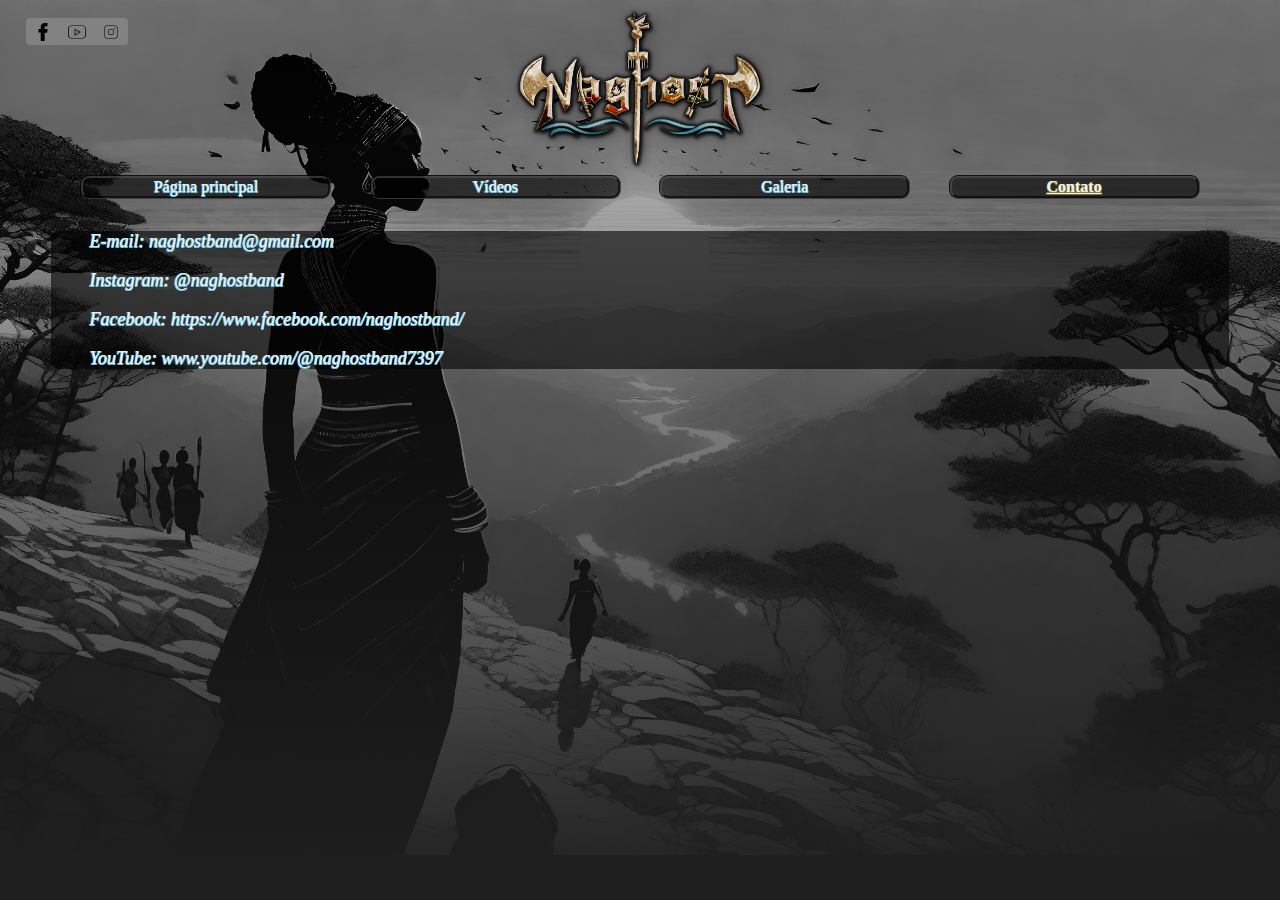
<file: contact/index.html>
<!DOCTYPE html>
<html lang="pt-BR">
<head>
    <meta charset="UTF-8">
    <meta name="viewport" content="width=device-width, initial-scale=1.0">
    <title>Naghost - Contato</title>
    <link rel="icon" type="image/x-icon" href="../media/heavy-metal-icon.svg">
    <link rel="stylesheet" href="../style.css">
<!--    <script src="../index.js" defer></script>-->
</head>

<body>

    <main class="background">
        <img class="background-image" src="../media/background_img.jpg" alt="background_image">

        <header class="foreground">
            <div>
                <ul class="header-text">
                    <li>
                        <a href="https://www.facebook.com/naghostband/" target="_blank">
                            <img class="media-image" src="../media/facebook_icon.svg" alt="Facebook_icon">
                        </a>
                    </li>
                    <li>
                        <a href="https://www.youtube.com/channel/UCDc-fzzxUHTeV8dtao3_Z7A" target="_blank">
                        <img class="media-image" src="../media/youtube_icon.svg" alt="YouTube_Icon">
                        </a>
                    </li>
                    <li>
                        <a href="https://www.instagram.com/naghostband/" target="_blank">
                            <img class="media-image" src="../media/instagram_icon.svg" alt="Instagram_icon">
                        </a>
                    </li>
                </ul>
                <a href="./">
                    <img class="header-logo" src="../media/logo.png" alt="Logo-Naghost.png">
                </a>
            </div>
            <div>
                <nav class="navigation-bar">
                    <ul class="navigation-bar-list">
                        <li class="navigation-item">
                            <a href="../">
                                Página principal
                            </a>
                        </li>
                        <!--
                        <li class="navigation-item">
                            <a href="./about">
                                Sobre a banda
                            </a>
                        </li>
                        -->
                        <li class="navigation-item">
                            <a href="../videos">
                                Vídeos
                            </a>
                        </li>
                        <li class="navigation-item">
                            <a href="../gallery">
                                Galeria
                            </a>
                        </li>
                        <li class="navigation-item">
                            <a class="highlight" href="../contact">
                                Contato
                            </a>
                        </li>
                    </ul>
                </nav>
        <!--        <img class="navigation-bar-image" src="./media/bar.jpg" alt="navigation_bar"> -->
            </div>
        </header>
        
        <div class="rollable_page">
            <section class="contact-section">

                <address>

                    <p>
                        E-mail: <a href="mailto:naghostband@gmail.com">naghostband@gmail.com</a>
                    </p>

                    <p>
                        Instagram: <a href="https://www.youtube.com/channel/UCDc-fzzxUHTeV8dtao3_Z7A" target="_blank">@naghostband</a>
                    </p>

                    <p>
                        Facebook: <a href="https://www.instagram.com/naghostband/" target="_blank">https://www.facebook.com/naghostband/</a>
                    </p>

                    <p>
                        YouTube: <a href="https://www.youtube.com/channel/UCDc-fzzxUHTeV8dtao3_Z7A" target="_blank">www.youtube.com/@naghostband7397</a>
                    </p>
                </address>

            </section>
        </div>

    </main>

</body>
</html>
</file>
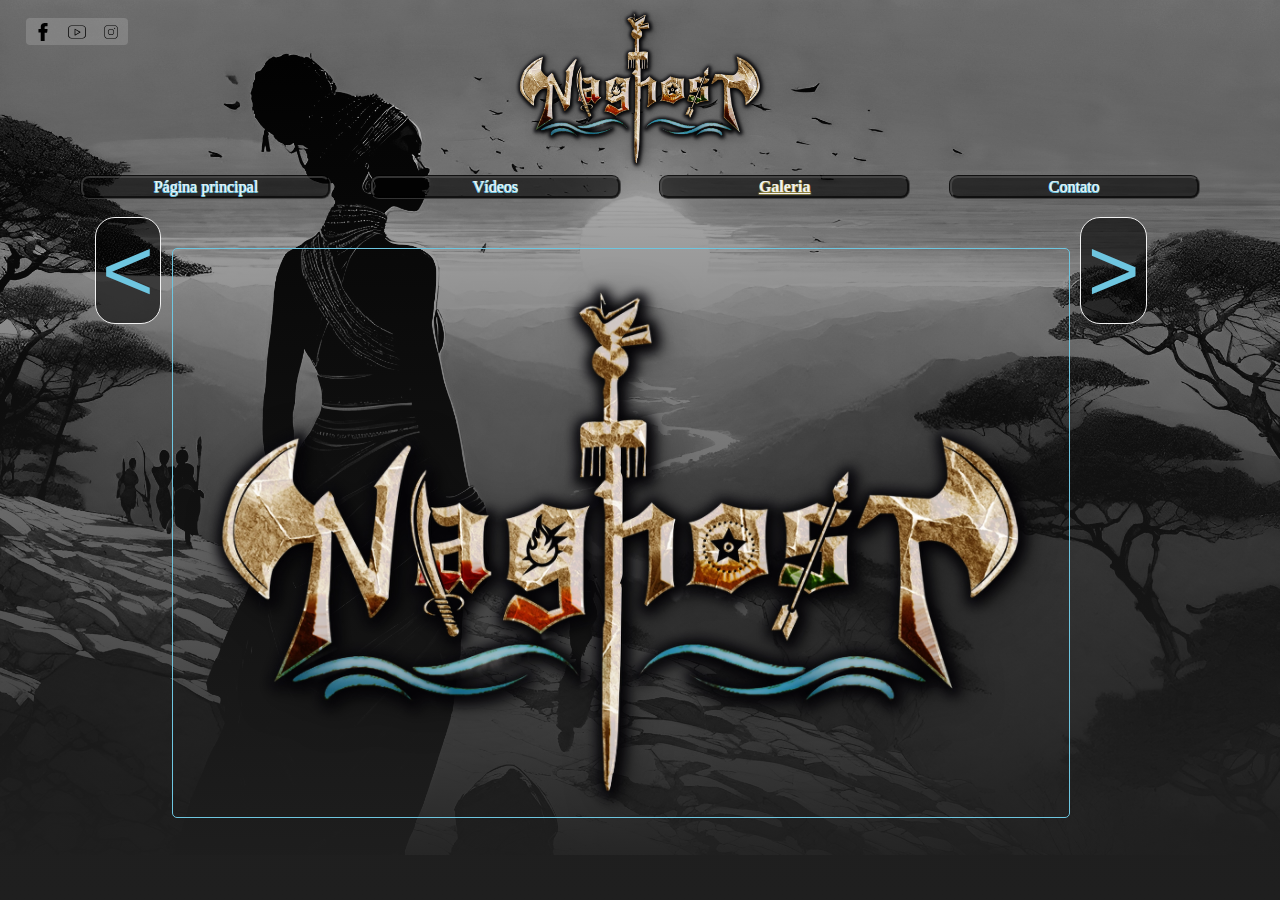
<file: gallery/index.html>
<!DOCTYPE html>
<html lang="pt-BR">
<head>
    <meta charset="UTF-8">
    <meta name="viewport" content="width=device-width, initial-scale=1.0">
    <title>Naghost - Galeria</title>
    <link rel="icon" type="image/x-icon" href="../media/heavy-metal-icon.svg">
    <link rel="stylesheet" href="../style.css">
</head>

<body>

    <main class="background">
        <img class="background-image" src="../media/background_img.jpg" alt="background_image">

        <header class="foreground">
            <div>
                <ul class="header-text">
                    <li>
                        <a href="https://www.facebook.com/naghostband/" target="_blank">
                            <img class="media-image" src="../media/facebook_icon.svg" alt="Facebook_icon">
                        </a>
                    </li>
                    <li>
                        <a href="https://www.youtube.com/channel/UCDc-fzzxUHTeV8dtao3_Z7A" target="_blank">
                        <img class="media-image" src="../media/youtube_icon.svg" alt="YouTube_Icon">
                        </a>
                    </li>
                    <li>
                        <a href="https://www.instagram.com/naghostband/" target="_blank">
                            <img class="media-image" src="../media/instagram_icon.svg" alt="Instagram_icon">
                        </a>
                    </li>
                </ul>
                <a href="./">
                    <img class="header-logo" src="../media/logo.png" alt="Logo-Naghost.png">
                </a>
            </div>
            <div>
                <nav class="navigation-bar">
                    <ul class="navigation-bar-list">
                        <li class="navigation-item">
                            <a href="../">
                                Página principal
                            </a>
                        </li>
                        <!--
                        <li class="navigation-item">
                            <a href="./about">
                                Sobre a banda
                            </a>
                        </li>
                        -->
                        <li class="navigation-item">
                            <a href="../videos">
                                Vídeos
                            </a>
                        </li>
                        <li class="navigation-item">
                            <a class="highlight" href="../gallery">
                                Galeria
                            </a>
                        </li>
                        <li class="navigation-item">
                            <a href="../contact">
                                Contato
                            </a>
                        </li>
                    </ul>
                </nav>
        <!--        <img class="navigation-bar-image" src="./media/bar.jpg" alt="navigation_bar"> -->
            </div>
        </header>

        <div class="rollable_page">
            <section class="gallery-section">
                <div class="gallery-unnordered-list-div">
                    <ul class="gallery-unnordered-list">
                        <li id="back-button-gallery">
                            <button class="change-button-gallery" type="button"><</button>
                        </li>
                        <li class="fade image-gallery-li" id="image-gallery">
                            <img class="image-gallery" id="image-gallery-img" src="../media/gallery/image-1.webp" alt="image-1">
                        </li>
                        <li id="next-button-gallery">
                            <button class="change-button-gallery" type="button">></button>
                        </li>
                    </ul>
    
                </div>
            </section>
        </div>

    </main>
    <script src="../gallery/index.js"></script>
</body>
</html>
</file>
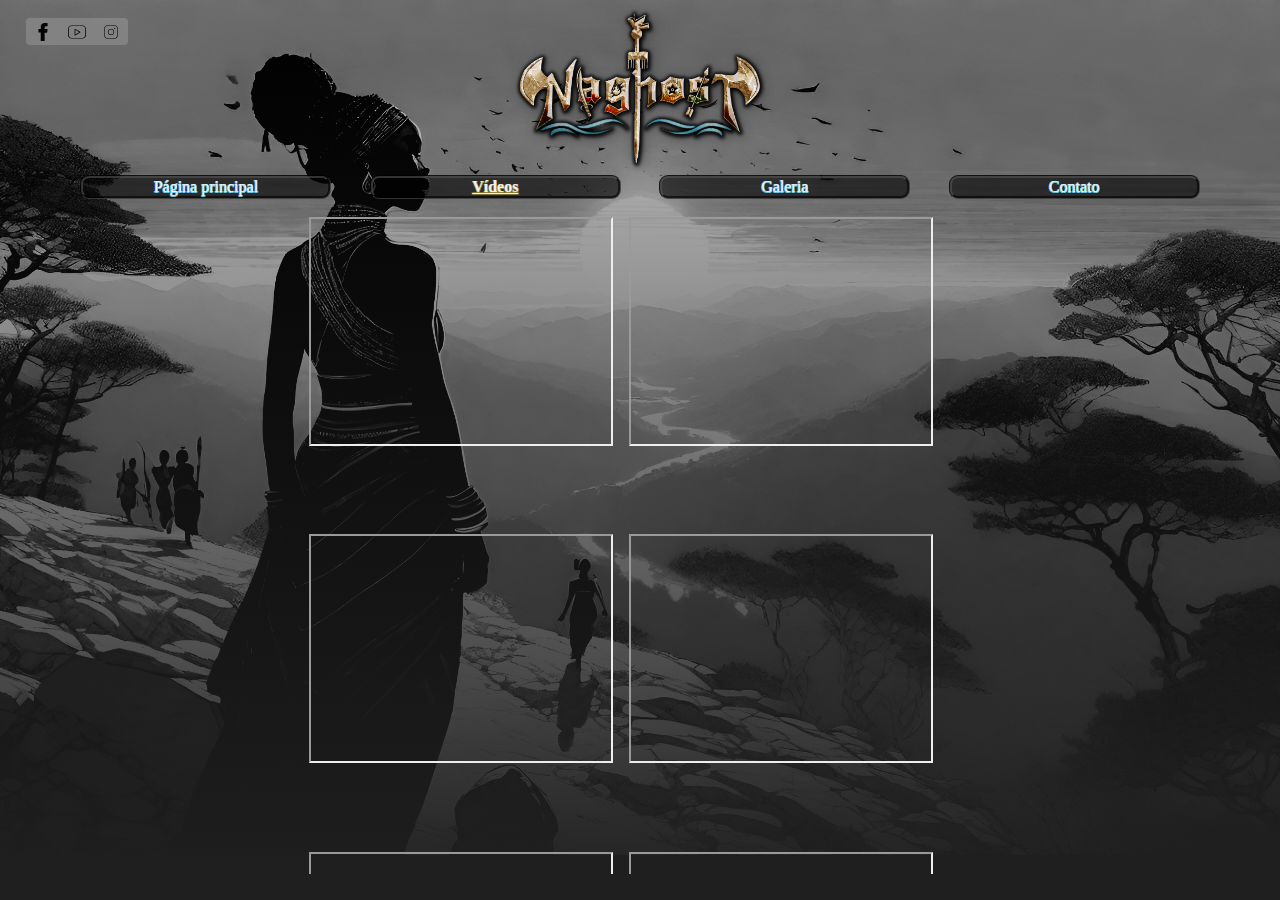
<file: videos/index.html>
<!DOCTYPE html>
<html lang="pt-BR">
<head>
    <meta charset="UTF-8">
    <meta name="viewport" content="width=device-width, initial-scale=1.0">
    <title>Naghost - Vídeos</title>
    <link rel="icon" type="image/x-icon" href="../media/heavy-metal-icon.svg">
    <link rel="stylesheet" href="../style.css">
<!--    <script src="../index.js" defer></script>-->
</head>

<body>

    <main class="background">
        <img class="background-image" src="../media/background_img.jpg" alt="background_image">

        <header class="foreground">
            <div>
                <ul class="header-text">
                    <li>
                        <a href="https://www.facebook.com/naghostband/" target="_blank">
                            <img class="media-image" src="../media/facebook_icon.svg" alt="Facebook_icon">
                        </a>
                    </li>
                    <li>
                        <a href="https://www.youtube.com/channel/UCDc-fzzxUHTeV8dtao3_Z7A" target="_blank">
                        <img class="media-image" src="../media/youtube_icon.svg" alt="YouTube_Icon">
                        </a>
                    </li>
                    <li>
                        <a href="https://www.instagram.com/naghostband/" target="_blank">
                            <img class="media-image" src="../media/instagram_icon.svg" alt="Instagram_icon">
                        </a>
                    </li>
                </ul>
                <a href="./">
                    <img class="header-logo" src="../media/logo.png" alt="Logo-Naghost.png">
                </a>
            </div>

            <div>
                <nav class="navigation-bar">
                    <ul class="navigation-bar-list">
                        <li class="navigation-item">
                            <a href="../">
                                Página principal
                            </a>
                        </li>
                        <!--
                        <li class="navigation-item">
                            <a href="./about">
                                Sobre a banda
                            </a>
                        </li>
                        -->
                        <li class="navigation-item">
                            <a class="highlight" href="../videos">
                                Vídeos
                            </a>
                        </li>
                        <li class="navigation-item">
                            <a href="../gallery">
                                Galeria
                            </a>
                        </li>
                        <li class="navigation-item">
                            <a href="../contact">
                                Contato
                            </a>
                        </li>
                    </ul>
                </nav>
        <!--        <img class="navigation-bar-image" src="./media/bar.jpg" alt="navigation_bar"> -->
            </div>
        </header>

        <div class="rollable_page">

            <section class="videos-section">
                <div>
                    <ul class="videos-list">
                        <li>
                            <iframe id="video-gallery" class="video-gallery"
                            src="https://www.youtube.com/embed/BRPdDg42VEg">
                            </iframe>
                        </li>
                        <li>
                            <iframe id="video-gallery" class="video-gallery"
                            src="https://www.youtube.com/embed/xv-sSySIafw">
                            </iframe>
                        </li>
                    </ul>

                    <ul class="videos-list">
                        <li>
                            <iframe id="video-gallery" class="video-gallery"
                            src="https://www.youtube.com/embed/VTn6F0KuzVA">
                            </iframe>
                        </li>
                        <li>
                            <iframe id="video-gallery" class="video-gallery"
                            src="https://www.youtube.com/embed/NuN67JqXHiY">
                            </iframe>
                        </li>
                    </ul>

                    <ul class="videos-list">
                        <li>
                            <iframe id="video-gallery" class="video-gallery"
                            src="https://www.youtube.com/embed/gyTBqeWBYfI">
                            </iframe>
                        </li>
                        <li>
                            <iframe id="video-gallery" class="video-gallery"
                            src="https://www.youtube.com/embed/UCYNEs2Z6mk">
                            </iframe>
                        </li>
                    </ul>

                </div>
                </section>
        </div>
    </main>

</body>
</html>
</file>
<file: style.css>
:root{
    --bg-color: #1f1f1f;
    --font-color: #f1f1f1;
    --reverse-font-color: #131313;
    --shadow-color: #6ec6e0;
    --transparent-color: #0009;
    --reverse-transp-color: #dfdfdf33;
    --highlight-color: #92863f;
}

a {
    color: inherit;
    text-decoration: none;
}

body {
    margin: 0;
    padding: 0;
    background-color: var(--bg-color);
}

header {
    margin-left: auto;
    margin-right: auto;
    text-align: center;
}

li {
    padding-left: .5rem;
    padding-right: .5rem;
}

.background {
    background: linear-gradient(rgba(0,0,0,0.2), var(--bg-color));
    width: 100vw;
    height: 100vh;
    position: absolute;

}

.foreground {
    position: relative;
    max-height: 30vh;
}

.rollable_page {
    text-align: center;
    justify-content: center;
    position: absolute;
    overflow-y: scroll;
    overflow-x: scroll;
    height: 75vh;
    width: 98vw;
    margin-left: 1vw;
    margin-right: 1vw;

}

.background-image {
    position: absolute;
    height: 95vh;
    width: 100vw;
    top: 0;
    z-index: -99;
}

.header-logo {
    margin-right: 3vw;
    margin-left: 3vw;
    display: inline;
    max-width: 30vh;
}

.media-image {
    width: 2vh;
    margin: 0;
    padding: 0;
}

.header-text {
    margin: 0;
    padding: 0;
    padding-top: 5px;
    background-color: var(--reverse-transp-color);
    border-radius: .25rem;
    list-style-type: none;
    position: absolute;
    display: flex;
    margin-top: 2vh;
    margin-left: 2vw;/*
    margin-top: 3rem;
    padding-top: .8rem;
    padding-bottom: .2rem;
    margin-left: .6rem;
    padding-left: .5rem;
    margin-right: .6rem;
    padding-right: .5rem;*/
}

.navigation-bar {
    margin-left: 4vw;
    margin-right: 4vw;
/*(    background-color: var(--transparent-color); */
}

.navigation-bar-bg-color {
    position: relative;
    background-color: var(--transparent-color);
    border-radius: 9px;
    margin-bottom: 1rem;
}

/*
.navigation-bar-image{
}
*/

.navigation-bar-list{
    list-style-type: none;
    display: flex;
    align-items: center;
    text-align: center;
    margin: 0;
    padding: 0;
    margin-right: 10px;
    margin-left: 10px;

    justify-content: center;
    color: var(--font-color);
    text-shadow:.5px .5px var(--shadow-color),
                .5px -.5px var(--shadow-color),
                -.5px .5px var(--shadow-color),
                -.5px -.5px var(--shadow-color);
    font-size: larger;
}

.navigation-item {
    border-style: groove;
    border-color: var(--transparent-color);
    background-color: var(--transparent-color);
    border-radius: 9px;
    margin-left: 1.5vw;
    margin-right: 1.5vw;
    width: 30vw;
    font-size: 1rem;
}

.gallery-section, .videos-section {
    width: 90vw;
    margin-top: -50px;
    text-align: center;
    color: var(--font-color);
    text-shadow:.5px .5px var(--shadow-color),
                .5px -.5px var(--shadow-color),
                -.5px .5px var(--shadow-color),
                -.5px -.5px var(--shadow-color);
    font-size: 10vh;
}

.gallery-text, .videos-text {
    margin-bottom: 0;
    padding-bottom: 0;
}

.image-gallery {
    margin-top: 3.5vh;
    border: solid 1px var(--shadow-color);
    border-radius: 5px;
    max-height: 70vh;
    max-width: 70vw;
}

.gallery-unnordered-list {
    display: flex;
    margin: 0;
    padding: 0;
    margin-top: 7.5vh;
    margin-left: 2.5vw;
    margin-right: 2.5vw;
    width: 95vw;
    list-style-type: none;
    justify-content: center;
}

.gallery-unnordered-list {
    width: 100%;
    text-align: center;
    justify-content: center;
}

.change-button-gallery {
    border: solid .1px var(--font-color);
    border-radius: 20px;
    font-size: 7vw;
    background-color: var(--transparent-color);
    color: var(--shadow-color);
}

.change-button-gallery:hover{
    cursor: pointer;
}

/*.video-gallery {
    width: "720";
}*/

.videos-list, .main-page-list {
    justify-content: center;
    display: flex;
    list-style-type: none;
}

.videos-list {
    margin: 0;
    padding: 0;
    width: 95vw;

    margin-top: 7.5vh;
}

.video-gallery{
    max-width: 40vw;
    height: 25vh;
}

.main-page-text {
    color: var(--font-color);
    text-shadow:.5px .5px var(--shadow-color),
    .5px -.5px var(--shadow-color),
    -.5px .5px var(--shadow-color),
    -.5px -.5px var(--shadow-color);
    font-size: 4vw;
    text-align: center;
    padding-left: 5vw;
}

.cover-art {
    width: 35vw;
    padding-right: 25vw;
    padding-left: 5vw;
}

.about-section {
    color: var(--font-color);
    text-shadow:.5px .5px var(--shadow-color),
    .5px -.5px var(--shadow-color),
    -.5px .5px var(--shadow-color),
    -.5px -.5px var(--shadow-color);
    text-align: center;
    justify-content: center;
    font-size: 1.35vw;
}

.image_sub{
    background-color: var(--transparent-color);
    font-size: 2vh;
    margin-right: 5vw;
    margin-left: 5vw;
    font-style: italic;
    filter: brightness(.7);
}

.band-image-about{
    margin-top: 3.5vh;
    border: solid 1px var(--shadow-color);
    border-radius: 5px;
    max-height: 60vh;
    max-width: 85vw;
}

/*
.about-text-div, .about-art-div-position {
}
*/

.about-text-div-position, .about-art-div-position {
    display: inline-block;
    vertical-align: top;
}

.about-text-div-paragraphs {
    width: 95vw;
    border: solid .1px var(--transparent-color);
    border-radius: 3px;
    background-color: var(--transparent-color);
    text-align: justify;
    overflow: scroll;
    height: 35vh;
    margin-bottom: .5vh;
    padding-bottom: 2.5vh;
}

.button-next-text {
    border: none;
    margin: 0;
    padding: 0;
    margin-right: 1vw;
    margin-left: 1vw;
    padding-left: 1.5vw;
    padding-right: 1.5vw;
    border-radius: 5px;
    color: var(--reverse-font-color);
    background-color: var(--reverse-transp-color);
    font-size: 3.5vh;
}

.margin-onev{
    margin-right: 1vw;
    margin-left: 1vw;
    margin-top: 1vh;
    margin-bottom: 1vh;
}

.button-next-text:hover {
    cursor: pointer;
    filter: brightness(1.2);   
}

.about-text-paragraph {
    margin-left: 5px;
    margin-right: 5px;
    margin-top: 5px;
    margin-bottom: 5px;
    font-size: 2.15vh;
}

.highlight {
    font-weight: 700;
    text-decoration: underline;
    text-shadow:.5px .5px var(--highlight-color),
    .5px -.5px var(--highlight-color),
    -.5px .5px var(--highlight-color),
    -.5px -.5px var(--highlight-color);

}

.fade {
    animation-name: fade;
    animation-duration: .5s;
}
  
@keyframes fade {
    from {opacity: .1} 
    to {opacity: 1}
}

.dot {
    height: 15px;
    width: 15px;
    margin: 0 2px;
    background-color: var(--highlight-color);
    border-radius: 50%;
    display: inline-block;
    transition: background-color 0.6s ease;
}
  
.active {
    background-color: var(--font-color);
}  

.about-art-div-container{
    margin-left: 0;
    border: solid .1px var(--transparent-color);
    border-radius: 3px;
    background-color: var(--transparent-color);
    text-align: center;
    justify-content: center;
    height: 35vw;
}

.image-art-slide-show{
    height: 35vw;
    border: none;
    border-radius: 5px;
    text-align: center;
    justify-content: center;
}

.contact-section {
    text-align: justify;
    background-color: var(--transparent-color);
    border-radius: .5rem;
    margin-right: 3vw;
    margin-left: 3vw;
    padding-right: 3vw;
    padding-left: 3vw;
    margin-top: 3.5vh;
    color: var(--font-color);
    font-size: 2vh;
    text-shadow:.5px .5px var(--shadow-color),
    .5px -.5px var(--shadow-color),
    -.5px .5px var(--shadow-color),
    -.5px -.5px var(--shadow-color);

}

.image-gallery-li {
    position: relative;
    display: block;
}

#back-button-gallery {
    position: absolute;
    display: inline-block;
    margin-right: 77vw;
}

#next-button-gallery {
    position: absolute;
    display: inline-block;
    margin-left: 77vw ;
}
</file>
